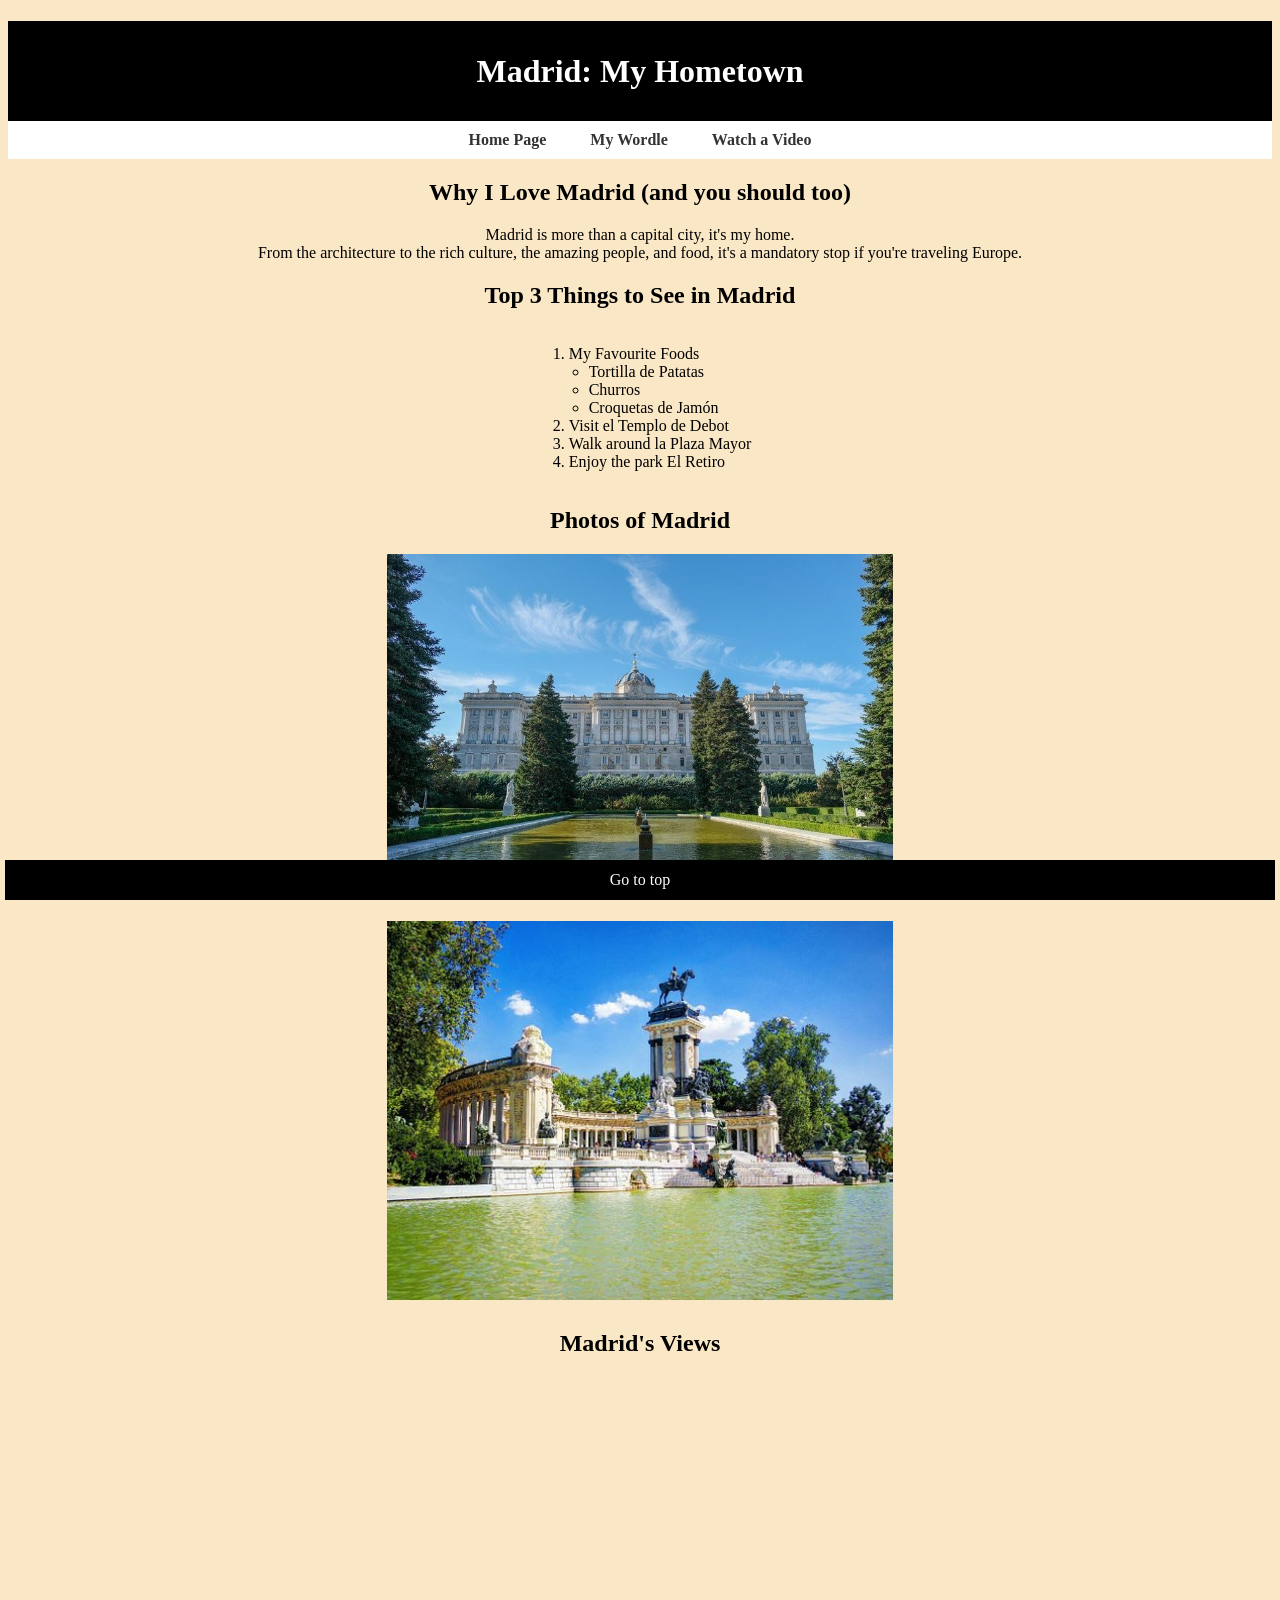
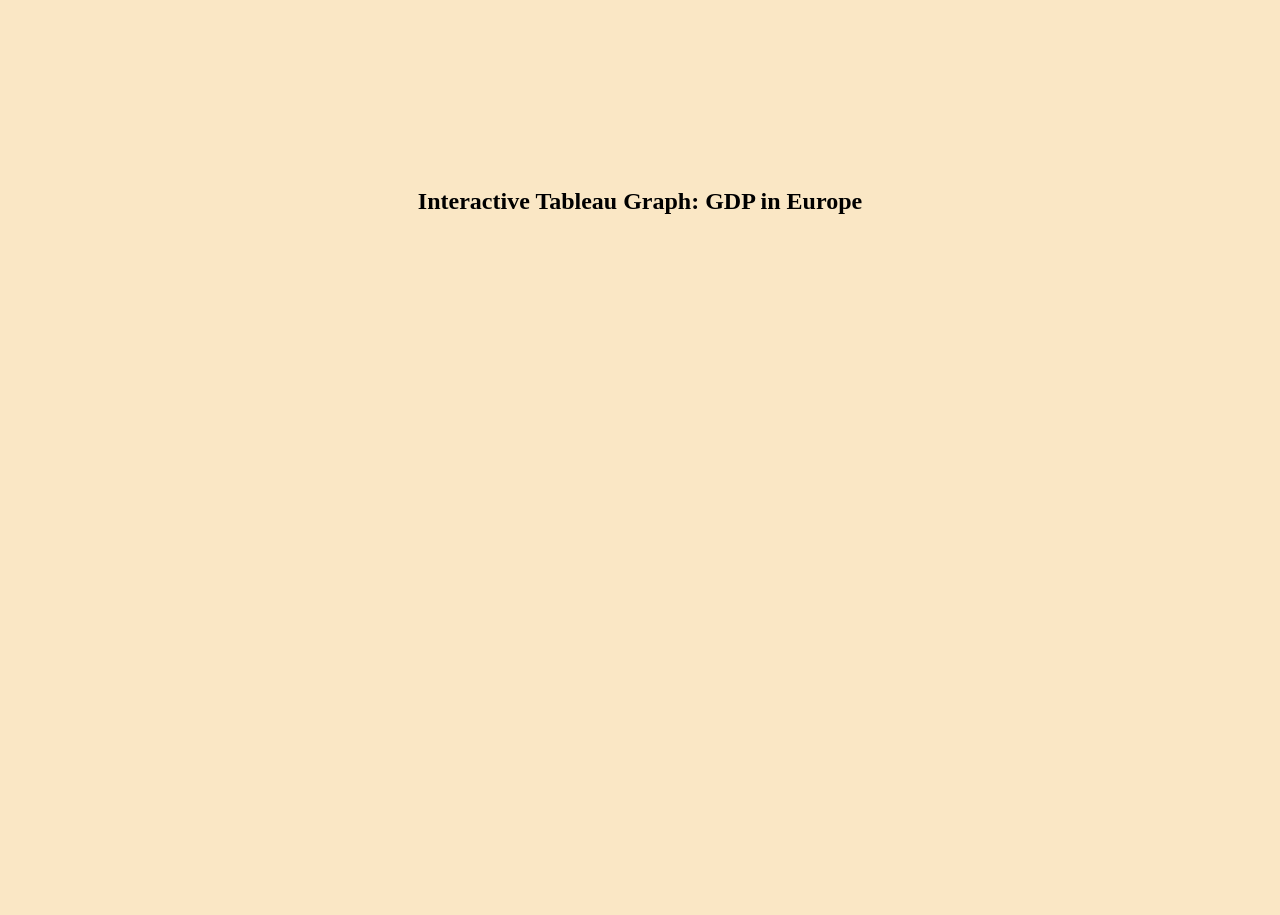
<file: scratch.html>
<!DOCTYPE html>
<html lang="en">
<head>
    <meta charset="UTF-8">
    <meta name="viewport" content="width=device-width, initial-scale=1.0">
    <title>Document</title>
    <link rel="stylesheet" href="./css/scratch.css">
</head>
<body class="mainbody">

    <div class="header common">
        <h1 id="top">Madrid: My Hometown</h1>
    </div>

    <nav class="common">
        <a href="index.html">Home Page</a>
        <a href="webapp.html">My Wordle</a>
        <a href="#video">Watch a Video</a>
    </nav>

    <section class="common">
        <h2>Why I Love Madrid (and you should too)</h2>
        <p>Madrid is more than a capital city, it's my home. <br>
            From the architecture to the rich culture, the amazing people, and food, it's a mandatory stop if you're traveling Europe.</p>
    </section>

    <section class="common">
        <h2>Top 3 Things to See in Madrid</h2>
        <ol>
            <li>My Favourite Foods
                <ul>
                    <li>Tortilla de Patatas</li>
                    <li>Churros</li>
                    <li>Croquetas de Jamón</li>
                </ul>
            </li>
            <li>Visit el Templo de Debot</li>
            <li>Walk around la Plaza Mayor</li>
            <li>Enjoy the park El Retiro</li>
        </ol>
    </section>

    <section class="common">
        <h2>Photos of Madrid</h2>
        <img src="assets/img/palacio-real-desde-jardines-sabatini.jpg" alt="Madrid Image 1">
        <img src="assets/img/img-20160729-205021-largejpg.jpg" alt="Madrid Image 2">
    </section>

    <section class="common" id="video">
        <h2>Madrid's Views</h2>
        <iframe width="560" height="315" src="https://www.youtube.com/embed/w7VFfwZYeG4" 
            title="YouTube video player" frameborder="0" 
            allow="accelerometer; autoplay; clipboard-write; encrypted-media; gyroscope; picture-in-picture; web-share" 
            allowfullscreen>
        </iframe>
    </section>
    <br><br><br><br>
    <section class="common" id="tableau">
        <h2>Interactive Tableau Graph: GDP in Europe</h2>
        <iframe 
            src="https://public.tableau.com/views/GdpEurope/Dashboard1?:embed=y&:showVizHome=no&:display_count=y&:origin=viz_share_link"
            width="800" height="600"
            style="border: none; display: block; margin-left: auto; margin-right: auto;" 
            allowfullscreen 
            title="Tableau Graph">
        </iframe>
    </section>
    <br><br><br><br>
    <div class="footer common">
        <p>
            <a href="#top">Go to top</a>
        </p>
    </div>

</body>
</html>
</file>
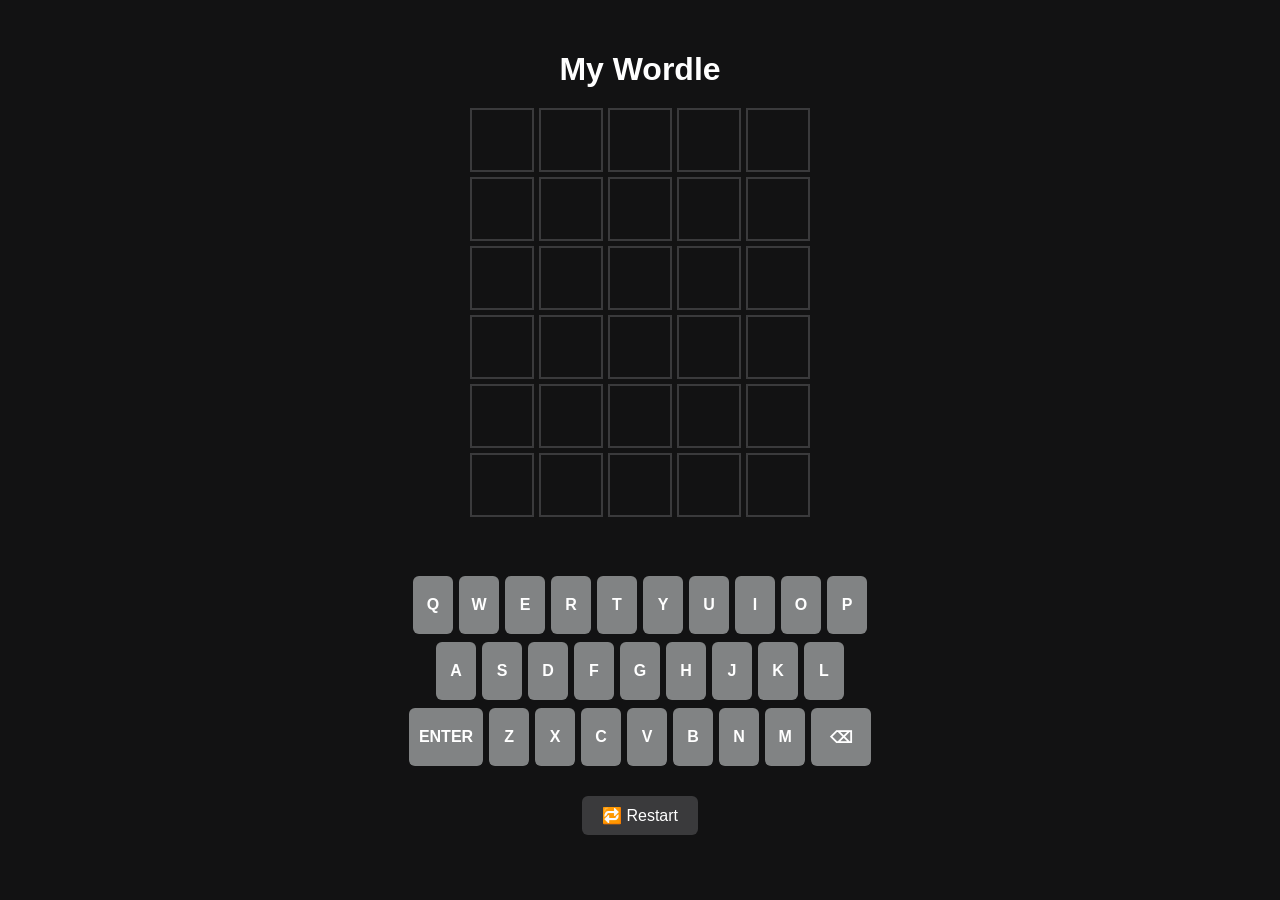
<file: webapp.html>
<!DOCTYPE html>
<html lang="en">
<head>
  <meta charset="UTF-8" />
  <title>Wordle Clone</title>
  <style>
    body {
      background: #121213;
      color: #fff;
      font-family: Arial, sans-serif;
      display: flex;
      flex-direction: column;
      align-items: center;
      margin: 0;
      padding: 30px 10px;
    }

    h1 {
      font-size: 2rem;
      margin-bottom: 20px;
    }

    #board {
      display: grid;
      grid-template-rows: repeat(6, 1fr);
      gap: 5px;
      margin-bottom: 20px;
    }

    .row {
      display: grid;
      grid-template-columns: repeat(5, 1fr);
      gap: 5px;
    }

    .tile {
      width: 60px;
      height: 60px;
      border: 2px solid #3a3a3c;
      display: flex;
      align-items: center;
      justify-content: center;
      font-size: 2rem;
      font-weight: bold;
      text-transform: uppercase;
      background-color: #121213;
      transition: 0.3s;
    }

    .correct {
      background-color: #538d4e;
      border-color: #538d4e;
      color: white;
    }

    .present {
      background-color: #b59f3b;
      border-color: #b59f3b;
      color: white;
    }

    .absent {
      background-color: #3a3a3c;
      border-color: #3a3a3c;
      color: white;
    }

    #message {
      height: 24px;
      font-size: 1rem;
      margin-bottom: 15px;
    }

    #keyboard {
      display: flex;
      flex-direction: column;
      gap: 8px;
      align-items: center;
      margin-bottom: 20px;
    }

    .keyboard-row {
      display: flex;
      gap: 6px;
      justify-content: center;
    }

    .key {
      padding: 10px;
      background-color: #818384;
      color: white;
      border: none;
      font-size: 1rem;
      font-weight: bold;
      border-radius: 6px;
      cursor: pointer;
      min-width: 40px;
      height: 58px;
      text-transform: uppercase;
      transition: 0.2s ease;
      user-select: none;
    }

    .key.wide {
      min-width: 60px;
    }

    .key.correct {
      background-color: #538d4e;
    }

    .key.present {
      background-color: #b59f3b;
    }

    .key.absent {
      background-color: #3a3a3c;
    }

    #restart {
      margin-top: 10px;
      padding: 10px 20px;
      background: #3a3a3c;
      color: white;
      border: none;
      border-radius: 6px;
      cursor: pointer;
      font-size: 1rem;
    }

    #restart:hover {
      background: #4a4a4c;
    }
  </style>
</head>
<body>
  <h1>My Wordle</h1>
  <div id="board"></div>
  <div id="message"></div>
  <div id="keyboard"></div>
  <button id="restart">🔁 Restart</button>

  <script>
    const wordList = ['apple', 'grape', 'light', 'bloom', 'spoon', 'track', 'crane', 'proud'];
    let targetWord = "";
    let currentRow, currentCol, guesses;

    const maxRows = 6;
    const maxCols = 5;
    const board = document.getElementById("board");
    const message = document.getElementById("message");
    const keyboard = document.getElementById("keyboard");
    const restartBtn = document.getElementById("restart");

    const keyboardRows = [
      [..."qwertyuiop"],
      [..."asdfghjkl"],
      ["Enter", ..."zxcvbnm", "Backspace"]
    ];

    function initGame() {
      board.innerHTML = "";
      keyboard.innerHTML = "";
      message.textContent = "";

      targetWord = wordList[Math.floor(Math.random() * wordList.length)];
      currentRow = 0;
      currentCol = 0;
      guesses = Array.from({ length: maxRows }, () => Array(maxCols).fill(''));

      for (let r = 0; r < maxRows; r++) {
        const row = document.createElement("div");
        row.classList.add("row");
        for (let c = 0; c < maxCols; c++) {
          const tile = document.createElement("div");
          tile.classList.add("tile");
          row.appendChild(tile);
        }
        board.appendChild(row);
      }

      keyboardRows.forEach(rowKeys => {
        const rowDiv = document.createElement("div");
        rowDiv.classList.add("keyboard-row");

        rowKeys.forEach(key => {
          const keyBtn = document.createElement("button");
          keyBtn.textContent = key === "Backspace" ? "⌫" : key;
          keyBtn.classList.add("key");
          if (key === "Enter" || key === "Backspace") keyBtn.classList.add("wide");
          keyBtn.dataset.key = key;
          rowDiv.appendChild(keyBtn);
        });

        keyboard.appendChild(rowDiv);
      });
    }

    function handleKey(key) {
      if (currentRow >= maxRows) return;

      if (key === "Enter") {
        if (currentCol < maxCols) {
          showMessage("Not enough letters");
          return;
        }
        checkGuess();
      } else if (key === "Backspace") {
        if (currentCol > 0) {
          currentCol--;
          guesses[currentRow][currentCol] = '';
          updateBoard();
        }
      } else if (/^[a-zA-Z]$/.test(key) && currentCol < maxCols) {
        guesses[currentRow][currentCol] = key.toLowerCase();
        updateBoard();
        currentCol++;
      }
    }

    function updateBoard() {
      const rowDiv = board.children[currentRow];
      for (let i = 0; i < maxCols; i++) {
        rowDiv.children[i].textContent = guesses[currentRow][i] || '';
      }
    }

    function checkGuess() {
      const guess = guesses[currentRow].join('');
      const rowDiv = board.children[currentRow];
      const targetLetters = targetWord.split('');
      const result = Array(maxCols).fill("absent");
      const guessLetters = guess.split('');

      for (let i = 0; i < maxCols; i++) {
        if (guessLetters[i] === targetLetters[i]) {
          result[i] = "correct";
          targetLetters[i] = null;
        }
      }

      for (let i = 0; i < maxCols; i++) {
        if (result[i] !== "correct") {
          const idx = targetLetters.indexOf(guessLetters[i]);
          if (idx !== -1) {
            result[i] = "present";
            targetLetters[idx] = null;
          }
        }
      }

      for (let i = 0; i < maxCols; i++) {
        const tile = rowDiv.children[i];
        const keyBtn = keyboard.querySelector(`[data-key="${guessLetters[i]}"]`);
        tile.classList.add(result[i]);

        if (keyBtn) {
          if (!keyBtn.classList.contains("correct")) {
            if (result[i] === "correct") {
              keyBtn.className = "key correct";
            } else if (result[i] === "present" && !keyBtn.classList.contains("present")) {
              keyBtn.className = "key present";
            } else if (!keyBtn.classList.contains("present")) {
              keyBtn.className = "key absent";
            }
          }
        }
      }

      if (guess === targetWord) {
        showMessage("🎉 You guessed it!");
      } else {
        currentRow++;
        currentCol = 0;
        if (currentRow === maxRows) {
          showMessage("Game over! The word was: " + targetWord.toUpperCase());
        }
      }
    }

    function showMessage(text) {
      message.textContent = text;
      setTimeout(() => (message.textContent = ''), 2500);
    }

    document.addEventListener("keydown", e => {
      handleKey(e.key);
    });

    keyboard.addEventListener("click", e => {
      if (e.target.matches("button")) {
        handleKey(e.target.dataset.key);
      }
    });

    restartBtn.addEventListener("click", initGame);

    initGame();
  </script>
</body>
</html>
</file>
<file: css/scratch.css>
.common{
    text-align: center;
    font-family: 'Times New Roman', Times, serif;
}

.header{
    height: 100px;
    background-color: black;
    color: white;
    line-height: 100px;
}

.mainbody{
    background-color: rgb(250, 231, 197);
}

.footer{
    background-color: black;
    color: white;
    position: fixed; 
    bottom: 0px;
    left: 5px;
    right: 5px;
    height: 40px;

    display: flex;
    align-items: center;
    justify-content: center;
}

.footer a {
    color: white;
    text-decoration: none;
}

.footer a:hover {
    text-decoration: underline;
    color: #ccc;
}

img {
    display: block;
    margin-left: auto;
    margin-right: auto;
    margin-bottom: 30px;
    width: 40%;
}

nav{
    background-color: rgb(255, 255, 255);
    padding: 10px;
    overflow: hidden;
}

nav a{
    font-size: 16px;
    font-weight: bold;
    text-decoration: none;
    color: #333;
    padding: 20px;
}

nav a:hover{
    background-color: #ccc;
}

ol {
    display: inline-block;
    text-align: left;
}

ol ul {
    padding-left: 20px;
}
</file>
